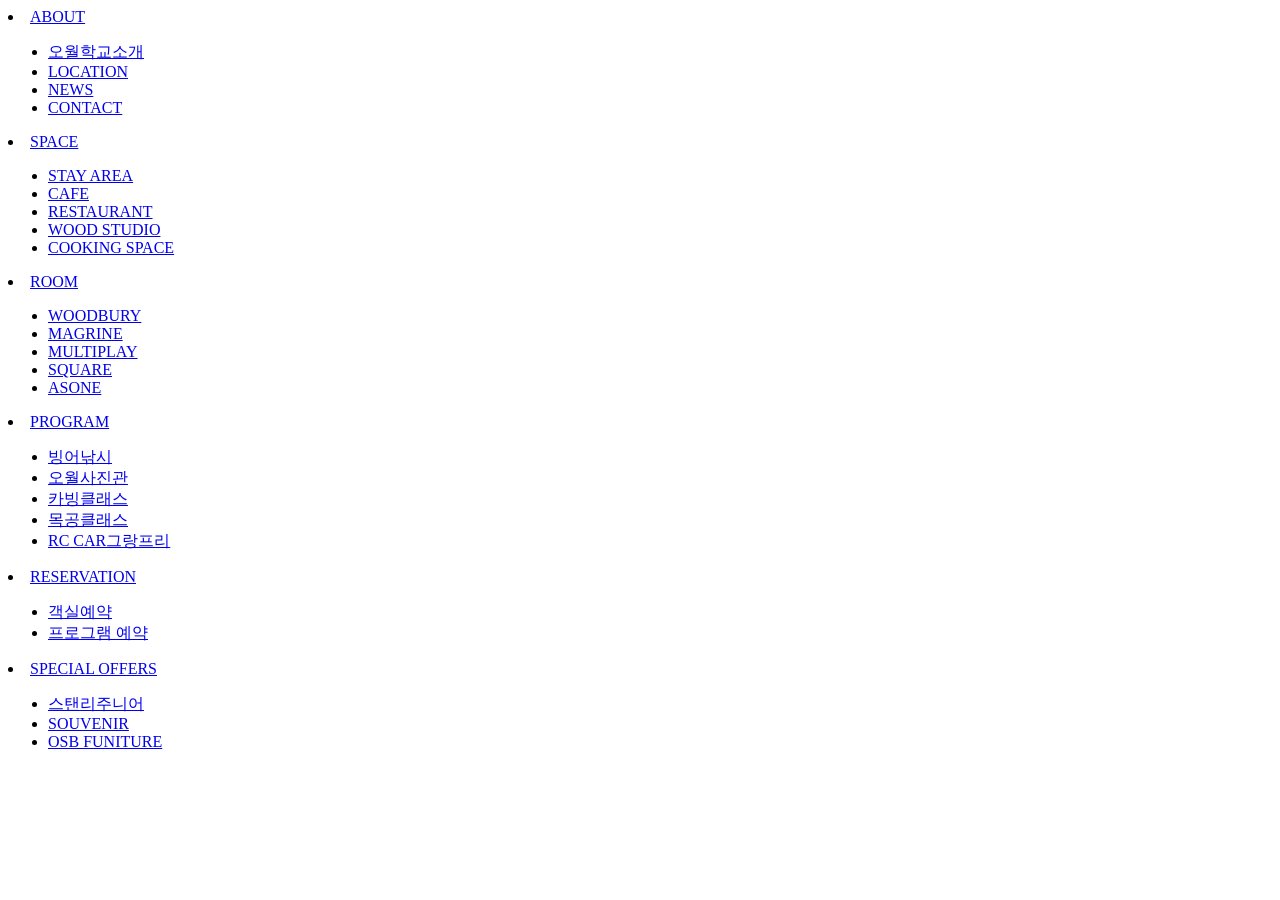
<file: memo.html>
<!DOCTYPE html>
<html lang="en">
<head>
    <meta charset="UTF-8">
    <meta name="viewport" content="width=device-width, initial-scale=1.0">
    <title>Document</title>
</head>
<body>

    
    <li><a href="#">ABOUT</a>
                    <ul class="sub">
                        <li><a href="#">오월학교소개</a></li>
                        <li><a href="#">LOCATION</a></li>
                        <li><a href="#">NEWS</a></li>
                        <li><a href="#">CONTACT</a></li>
                    </ul>
                </li>
                <li><a href="#">SPACE</a>
                    <ul class="sub">
                        <li><a href="#">STAY AREA</a></li>
                        <li><a href="#">CAFE</a></li>
                        <li><a href="#">RESTAURANT</a></li>
                        <li><a href="#">WOOD STUDIO</a></li>
                        <li><a href="#">COOKING SPACE</a></li>
                    </ul>
                </li>
                <li><a href="#">ROOM</a>
                    <ul class="sub">
                        <li><a href="#">WOODBURY</a></li>
                        <li><a href="#">MAGRINE</a></li>
                        <li><a href="#">MULTIPLAY</a></li>
                        <li><a href="#">SQUARE</a></li>
                        <li><a href="#">ASONE</a></li>
                    </ul>
                </li>
                <li><a href="#">PROGRAM</a>
                    <ul class="sub">
                        <li><a href="#">빙어낚시</a></li>
                        <li><a href="#">오월사진관</a></li>
                        <li><a href="#">카빙클래스</a></li>
                        <li><a href="#">목공클래스</a></li>
                        <li><a href="#">RC CAR그랑프리</a></li>
                    </ul>
                </li>
                <li><a href="#">RESERVATION</a>
                    <ul class="sub">
                        <li><a href="#">객실예약</a></li>
                        <li><a href="#">프로그램 예약</a></li>
                    </ul>
                </li>
                <li><a href="#">SPECIAL OFFERS</a>
                    <ul class="sub">
                        <li><a href="#">스탠리주니어</a></li>
                        <li><a href="#">SOUVENIR</a></li>
                        <li><a href="#">OSB FUNITURE</a></li>
                    </ul>
                </li>
            </ul>
</body>
</html>
</file>
